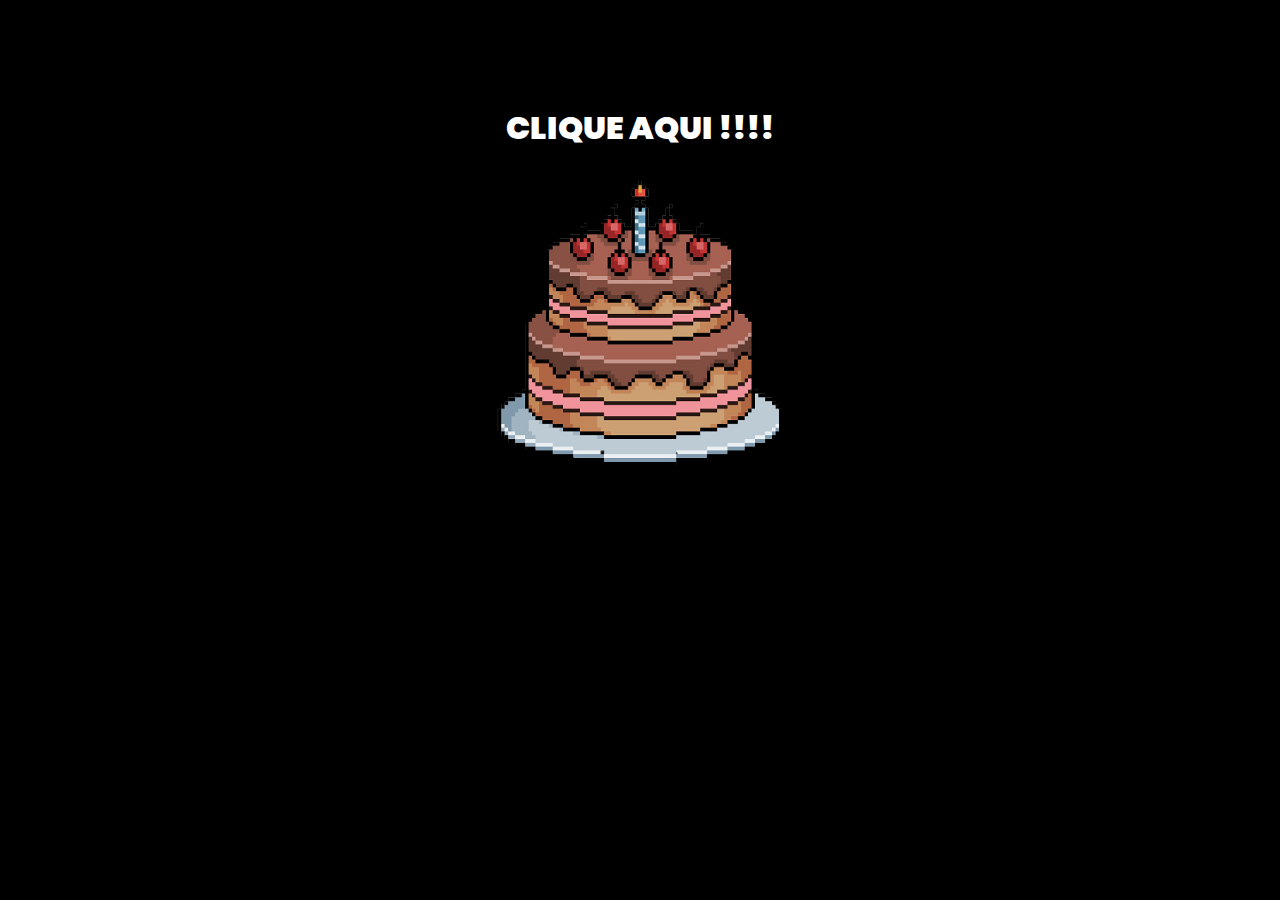
<file: index.html>
<!DOCTYPE html>
<html lang="pt-BR">
<head>
    <meta charset="UTF-8">
    <meta http-equiv="X-UA-Compatible" content="IE=edge">
    <meta name="viewport" content="width=device-width, initial-scale=1.0">
     <!-- icon: -->
     <link rel="icon" href="./src/img/bolo de aniversário.jpg">
     <!--Stylesheet-->
     <link rel="stylesheet" href="./src/css/stylesheet-niver.css">
     <link href="https://fonts.googleapis.com/css2?family=Poppins:wght@300;400;500&display=swap" rel="stylesheet">
     <link rel="preconnect" href="https://fonts.googleapis.com">
     <link rel="preconnect" href="https://fonts.gstatic.com" crossorigin>
     <link href="https://fonts.googleapis.com/css2?family=Poppins:wght@300;400;500&family=Quicksand&display=swap"
         rel="stylesheet">
</head>
<body>
    <br>
    <br>
    <br>
    <h1> <strong>CLIQUE AQUI !!!!</strong> <br></h1>
    <header>
        <div class="center">
            <a href="../Italo/feliz-aniversario.html" target="_blank" rel="noopener noreferrer">
            <img src="./src/img/bolo_de_aniversário-removebg-preview.png"></img>
            </a>
        </div>
    
    </header>
  </body>
</file>
<file: src/css/stylesheet-niver.css>
body{
    background-color: black;
    font-family: 'Poppins', sans-serif;
}

.icon{
    border-radius: 50%;
}

header img{
    width: 300px;
    height: 300px;
}

header img:hover{
    color: #a8a29e;
}

.center{
    text-align: center;
}

h1{
    color:#ffffff;
    text-align: center;
}
</file>
